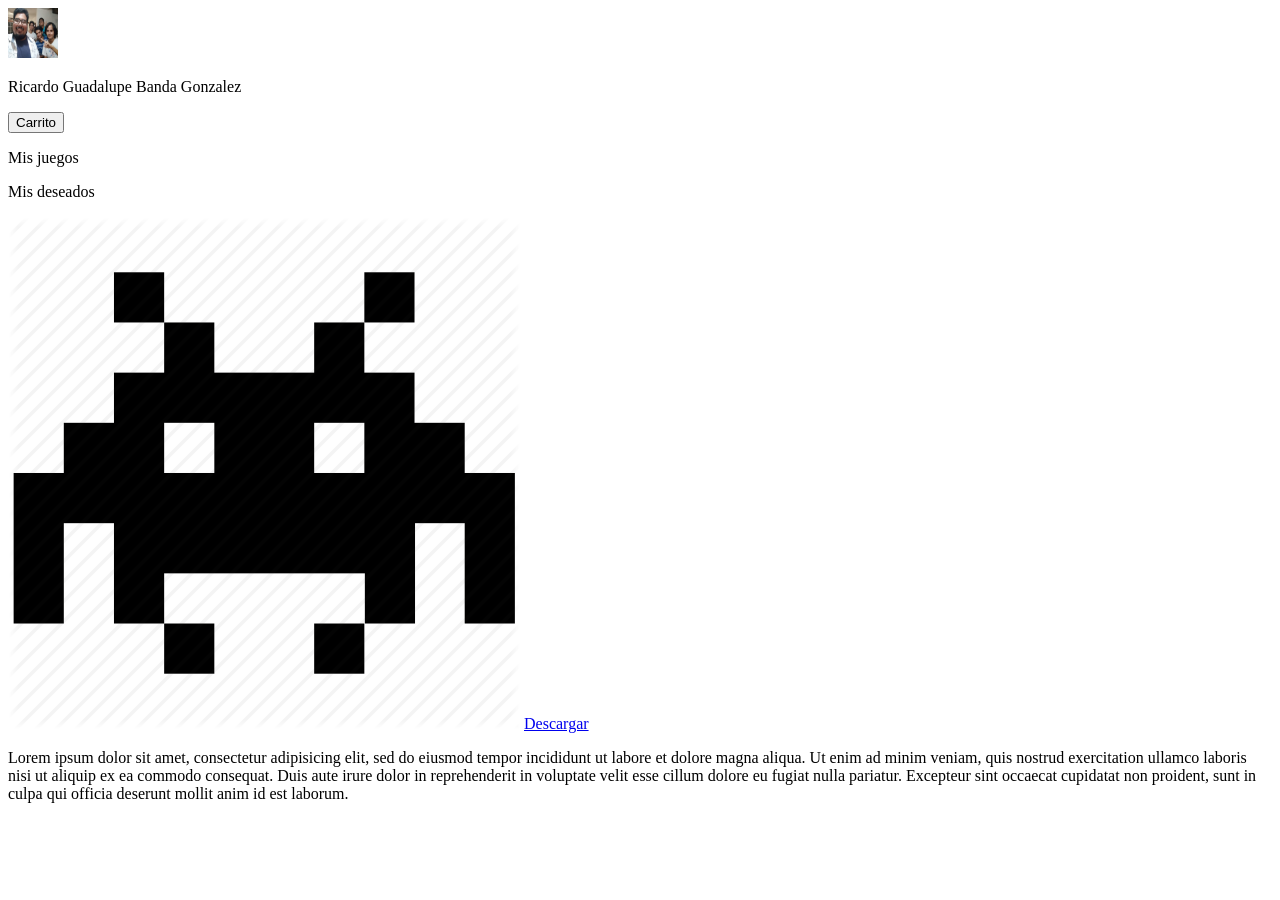
<file: src/main/webapp/Perfil.html>
<!DOCTYPE html>
<html>
	<head>
		<meta charset="UTF-8">
		<title>Perfil</title>
		<meta name="viewport" content="width=device-width, user-scalable=no, initial-scale=1.0, maximum-scale=1.0, minimum-scale=1.0">
		<link href="https://fonts.googleapis.com/css?family=Lora|Montserrat" rel="stylesheet">
		<link rel="stylesheet" href="C:\Users\75140\Gitpapw\Gitt\src\main\resources\templates\Perfil.css">
	</head>
	<body>
		<div class="padre">
			<div class="header">
				<div class="portada margen-interno"></div>
				<div class="menu margen-interno">
					<div class="usuario">
						<img src="Perfil.jpeg" alt="" width="50" height="50">
						<p>Ricardo Guadalupe Banda Gonzalez</p>
					</div>
					<div class="Carrito">
						<button type="button">Carrito </button>
					</div>
					<nav class="nav">
						<p>Mis juegos</p>
						<p>Mis deseados</p>
					</nav>
				</div>
			</div>
			<section class="section margen-interno">
				<aside class="aside"></aside>
				<div class="area">
					<div class="presentacion">
						<img src="Space.png" alt="">
						<a href="#">Descargar</a>
						<p>
							Lorem ipsum dolor sit amet, consectetur adipisicing elit, sed do eiusmod
							tempor incididunt ut labore et dolore magna aliqua. Ut enim ad minim veniam,
							quis nostrud exercitation ullamco laboris nisi ut aliquip ex ea commodo
							consequat. Duis aute irure dolor in reprehenderit in voluptate velit esse
							cillum dolore eu fugiat nulla pariatur. Excepteur sint occaecat cupidatat non
							proident, sunt in culpa qui officia deserunt mollit anim id est laborum.
						</p> 
					</div>
					
				</div>
			</section>
		</div>
	</body>
</html>
</file>
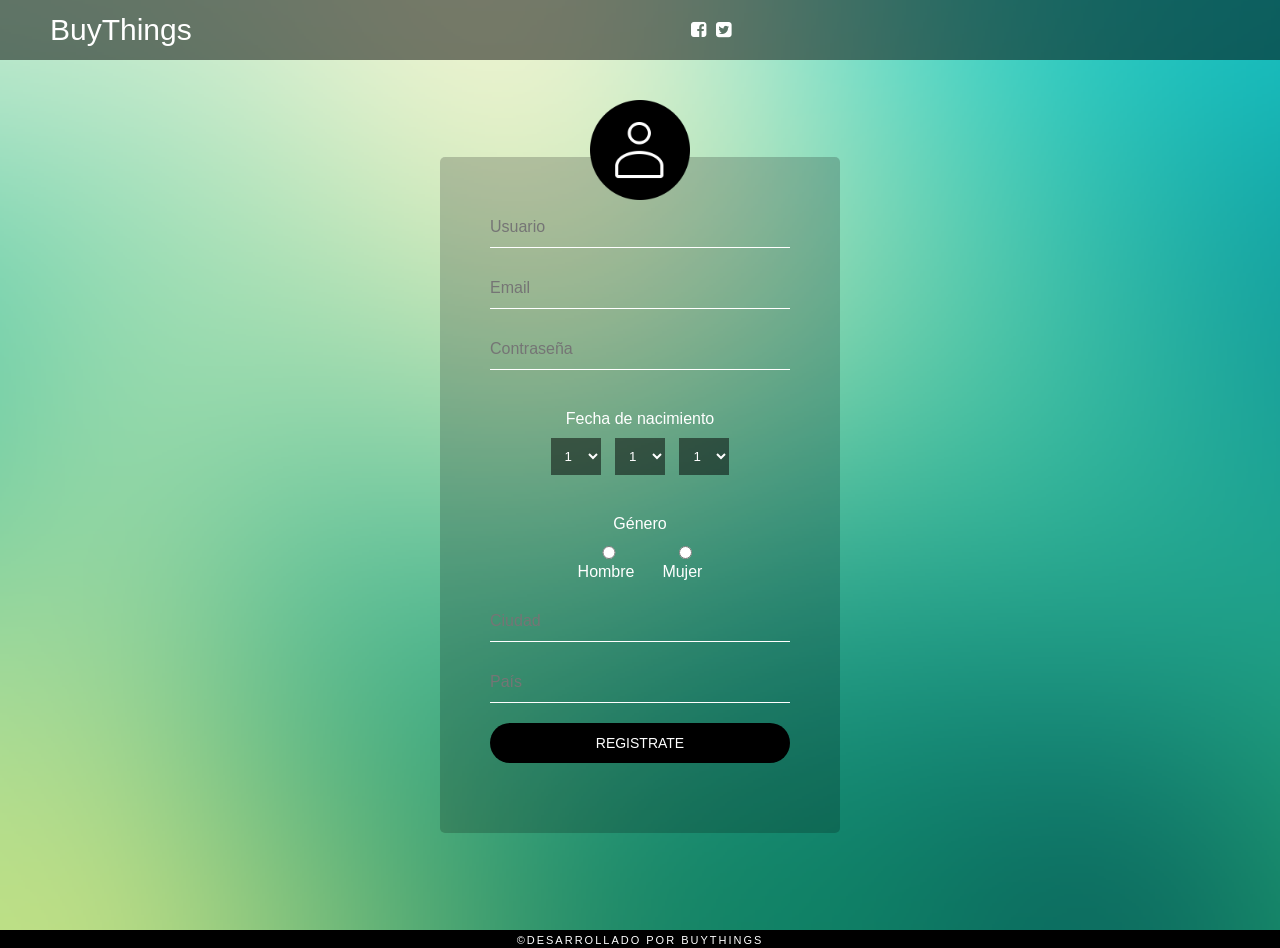
<file: src/main/webapp/Registro.html>
<!DOCTYPE html>
<html>
	<head>
		<meta charset="UTF-8">
		<title>Registro</title>
		<meta name="viewport" content="width=device-width, user-scalable=no, initial-scale=1.0, maximum-scale=1.0, minimum-scale=1.0">
		<link href="https://fonts.googleapis.com/css?family=Lora|Montserrat" rel="stylesheet">
		<link rel="stylesheet" href="Registro.css">
		<link rel="stylesheet" href="css/font-awesome.min.css">
	</head>

	<body>
		<div class="padre">
			<div class="header">
				<div class="menu margen-interno">
					<div class="logo">
						<a href="Start_Watch_2.0.html">BuyThings</a>
					</div>
					<div class="social">
						<div>
							<a href="#"><i class="fa fa-facebook-square" aria-hidden="true"></i></a>
						</div>
						<div>
							<a href="#"><i class="fa fa-twitter-square" aria-hidden="true"></i></a>
						</div>
					</div>
				</div>
				<div class="registro margen-interno">
					
					<!--<img src="Image/portada.jpg" alt="" class="portada">-->

					<img src="Image/avatar3.png" alt="" class="avatar">

					<form action="Registrar" method="post" class="forma">

						<input type="text" name="username" placeholder="Usuario">
						<input type="text" name="email" placeholder="Email">
						<input type="password" name="password" placeholder="Contraseña">

						<div class="birthday">
							<p>Fecha de nacimiento</p>
							<select>
								<option value="1"> 1 </option>
							</select>
							<select>
								<option value="1"> 1 </option>
							</select>
							<select>
								<option value="1"> 1 </option>
							</select>
						</div>

						<div class="radio">
							<p>Género</p>
	  		                <span>
		  		                <span>
									<input type="radio" name="gender" value="male">
									<label>Hombre</label>
								</span>
	  		            	
		  		            	<span>
			  		            	<input type="radio" name="gender" 					   value="female">
									<label>Mujer</label>
								</span>
							</span>

  		                </div>

						<input type="text" name="city" placeholder="Ciudad">
						<input type="text" name="country" placeholder="País">
						<input type="submit" name="submit" value="REGISTRATE">

					</form>
				</div>
			</div>
			<!--<section class="section margen-interno">
				<form>
					<p>Usuario</p>
					<input type="text" name="username" placeholder="Usuario">
					<p>Contraseña</p>
					<input type="text" name="password" placeholder="Enter Password">
					<input type="submit" name="submit" value="Login">
					<a href="#">Olvidaste tu contrseña</a>
				</form>
			</section>-->
			<footer class="footer margen-interno">
				<nav class="pie">
					<a href="#">&copy;Desarrollado por BuyThings</a>
				</nav>
			</footer>
		</div>
	</body>
</html>
</file>
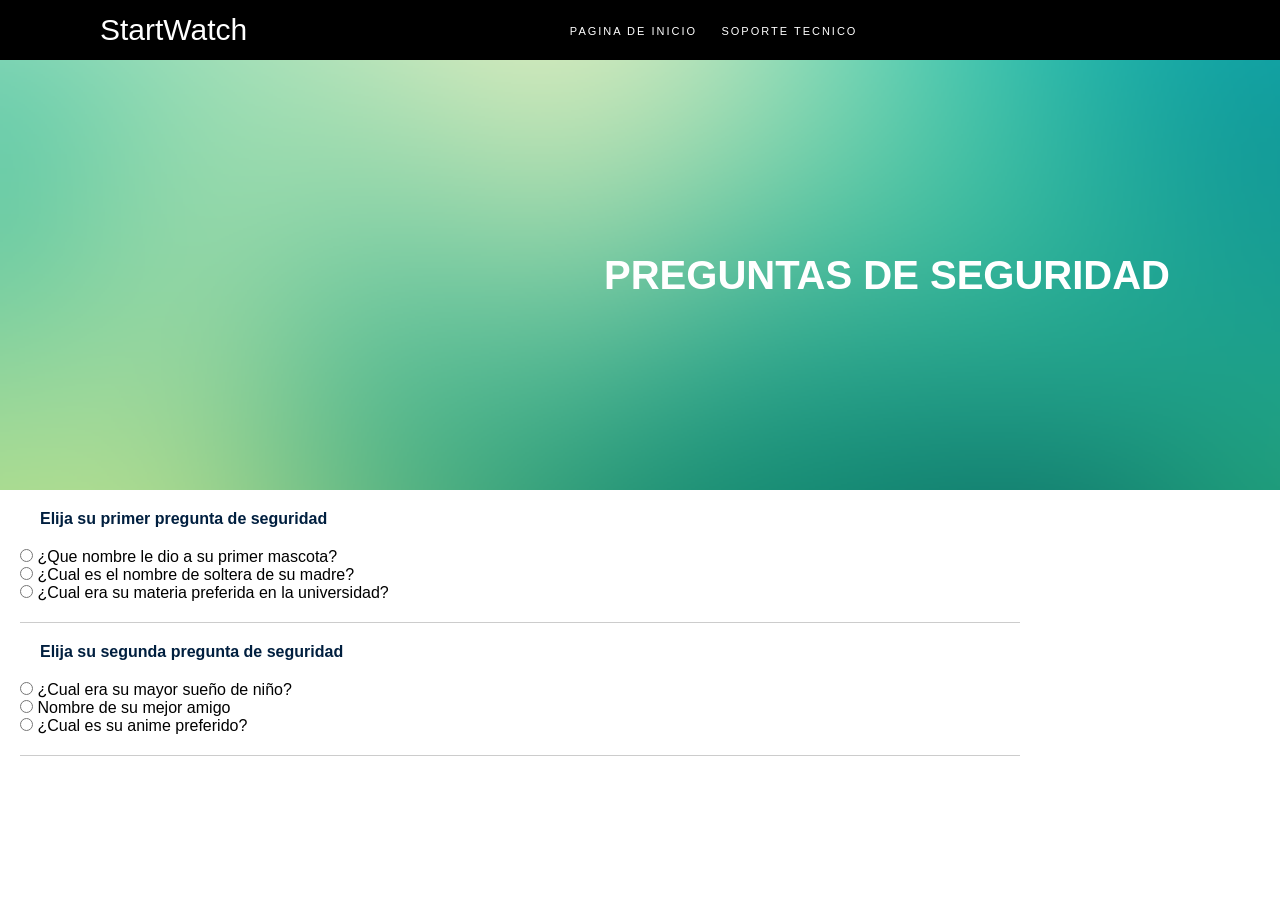
<file: src/main/webapp/Seguridad.html>
<!DOCTYPE html>
<html>
	<head>
		<meta charset="UTF-8">
		<link href="https://fonts.googleapis.com/css?family=Lora|Montserrat" rel="stylesheet">
		<link rel="stylesheet" href="Proto_PRe.css">
	</head>

	<body>
		<div class="padre">
			<div class="header">
				<div class="menu margen-interno">
					<div class="logo">
						<a href="Main.html">StartWatch</a>
					</div>
					<div class="nav">
						<a href="#"><span>Pagina de Inicio</span></a>
						<a href="#"><span>Soporte Tecnico</span></a>
					</div>
				</div>
				<div class="principal margen-interno">
					<div class="info"></div>
					<h1>Preguntas de Seguridad</h1>
				</div>
			</div>
		</div>
	<div class="wrap">
		<form action="" class="formulario">
			<div class="radio">
				<h2>Elija su primer pregunta de seguridad</h2>

				<input type="radio" name="Preguntas" id="Pregunta1">
				<label for="Pregunta1">¿Que nombre le dio a su primer mascota?</label><br>
		
				<input type="radio" name="Preguntas" id="Pregunta2">
				<label for="Pregunta2">¿Cual es el nombre de soltera de su madre?</label><br>
		
				<input type="radio" name="Preguntas" id="Pregunta3">
				<label for="Pregunta3">¿Cual era su materia preferida en la universidad?</label><br>
			</div>
		</form>
	</div>
	<div class="wrap">
		<form action="" class="formulario">
			<div class="radio">
				<h2>Elija su segunda pregunta de seguridad</h2>
 
				<input type="radio" name="Preguntas" id="Pregunta11">
				<label for="Pregunta11">¿Cual era su mayor sueño de niño?</label><br>
		
				<input type="radio" name="Preguntas" id="Pregunta22">
				<label for="Pregunta22">Nombre de su mejor amigo</label><br>
		
				<input type="radio" name="Preguntas" id="Pregunta33">
				<label for="Pregunta33">¿Cual es su anime preferido?</label><br>
			</div>

		</form>
	</div>
	</body>
</html>
</file>
<file: src/main/webapp/Registro.css>
*{
	padding: 0px;
	margin: 0px;
	box-sizing: borderbox;
}
body{
	font-family: 'Monserrat', sans-serif;
}
a{
	text-decoration: none;
}
.padre{
	display: flex;
	flex-flow: column nowrap;
}
.margen-interno{
	padding: 0 50px;
}
	.header{
		display: flex;
		flex-flow: column nowrap;
		background: url(Difuminado2.png);
		background-position: center;
		background-attachment: contain;
		background-size: cover;
	}
		.menu{
				display: flex;
				flex-flow: row nowrap;
				height: 60px;
				align-items: center;
				background: rgba(0, 0, 0, 0.5);
			}
			.logo{
					flex: 1 1 auto; 
			}
				.logo a{
					color: #fff;
					font-size: 30px;
				}
				.logo a:hover{
					color:#343434;
				}
			.social{
					flex: 1 1 auto;
					display: flex;
				}
				.social a{
					font-size:18px;
					color:#fff;
					padding:0 5px;
				}
				.social a:hover{
					color:#343434;
				}
		.registro{
			display: flex;
			margin: 0 auto;
			width: 400px;
			height: 870px;
			align-items: center;
		}
			.avatar{
				width: 100px;
				height: 100px;
				top: 100px;
				left: calc(50% - 50px);
				position: absolute;
			}
			/*.portada{
				width: 400px;
				height: 200px;
				top: 100px;
				left: calc(50% - 50px);
				position: absolute;
			}*/
			.registro form{
				flex-flow: column nowrap;
				color: #fff;
				padding: 50px 50px;
				background: rgba(0, 0, 0, 0.2); 
				text-align: center;
				border-radius: 5px;
				top: 50px;
			}
				/*.registro p{
					margin: 0;
					padding: 0;
					font-weight: bold;
				}*/
				.forma input{
					width: 100%;
					margin-bottom: 20px;			
				}
				.forma input[type="text"], input[type="password"]{
					border: none;
					border-bottom: 1px solid #fff;
					color: white;
					background: transparent;
					outline: none;
					height: 40px;
					font-size: 16px;
				}
				.forma input[type="submit"]{
					border: none;
					outline: none;
					height: 40px;
					background: black;
					color: #fff;
					font-size: 14px;
					border-radius: 20px;
				}
				.forma input[type="submit"]:hover{
					cursor: pointer;
					background: white;
					color: #000;
				}	
				.forma input[type="radio"]{
					margin: 3px;
				}
				.forma a{
					font-size: 13px;
					color: #fff;
				}
				.forma a:hover{
					color:#343434;
				}
					.radio{
						padding: 20px 20px;
					}
						.radio p{
							margin: 0 0 10px 0px;
						}
						.radio span{
							display: inline-block;
							justify-content: center;
						}
					.birthday{
						margin: 20px 20px;
					}
						.birthday p{
							margin: 0 0 10px 0px;
						}
						.birthday select{
							outline: 0px;
							width: 50px;
							padding: 10px;
							margin: 0px 5px;
							border: none;
							color: #fff;
							background: rgba(0, 0, 0, 0.5); 
						}						
	/*.section{
		display: flex;
		flex-flow: row nowrap;
		background: #000;
	}
		.section form{
			flex: 1 1 auto;
			background: #4e4e6a;
			background: #4e4e6a;
		}*/
	.footer{
		background: #000;
	}
		.pie{
			text-align: center;
		}
		.pie a{
			padding: 0 10px;
			color: #fff;
			font-size: 11px;
			text-transform: uppercase;
			letter-spacing: 2px;
		}
</file>
<file: src/main/webapp/Proto_PRe.css>
*{
	margin: 0px;
	padding: 0px;
	box-sizing: border-box;
}
body{
	font-family: 'Monserrat', sans-serif;
}
a{
	text-decoration: none;
}

h1{
	font-family: 'Monserrat', sans-serif;
	font-size: 40px;
	padding: 0 10px;
	color: #fff;
	text-align: center;
	text-transform: uppercase;
}

form{
	align-items: center;
}

.padre{
	display: flex;
		flex-flow: column nowrap;
}
.margen-interno{
	padding: 0 100px;
}
	.header{
		background: url(Difuminado2.png);
		background-position: center;
		background-attachment: contain;
		background-size: cover;
		display: flex;
		flex-flow: column nowrap;
	}
		.menu{
			display: flex;
			flex-flow: row nowrap;
			height: 60px;
			background: rgba(0, 0, 0, 1);
			align-items: center;
		}
			.logo{
				flex: 1 1 auto; 
			}
				.logo a{
					color: #fff;
					font-size: 30px;
				}
					.logo a:hover{
						color: #343434;
					}
			.buscador{
				flex: 1 1 auto; 
			}
			.nav{
				flex: 1 1 auto; 
			}
				.nav a{
						color: #fff;
						font-size: 11px;
						text-transform: uppercase;
						padding: 0 10px;
						letter-spacing: 2px;
				}
					.nav a:hover{
						color: #343434;
					}
		.principal{
			height: 430px;
			display: flex;
			align-items: center;
		}
			.info{
				flex: 1 1 auto;
				background: #ffff00;
			}
	
	.aside{
		/*position: fixed;
		float: right;*/
		flex: 1 1 20%;
		margin:10px 5px 0 0px;
		background: rgba(0, 0, 0, .5);
		/*position:fixed; top: 60px; right: 2%;*/}

.wrap {
    width: 90%;
    max-width: 1000px;
    margin: 0 20px;
    /*margin: auto;*/
}
 
.formulario h2 {
    font-size: 16px;
    color: #001F3F;
    margin-bottom: 20px;
    margin-left: 20px;
}
 
.formulario > div {
    padding: 20px 0;
    border-bottom: 1px solid #ccc;
}
</file>
